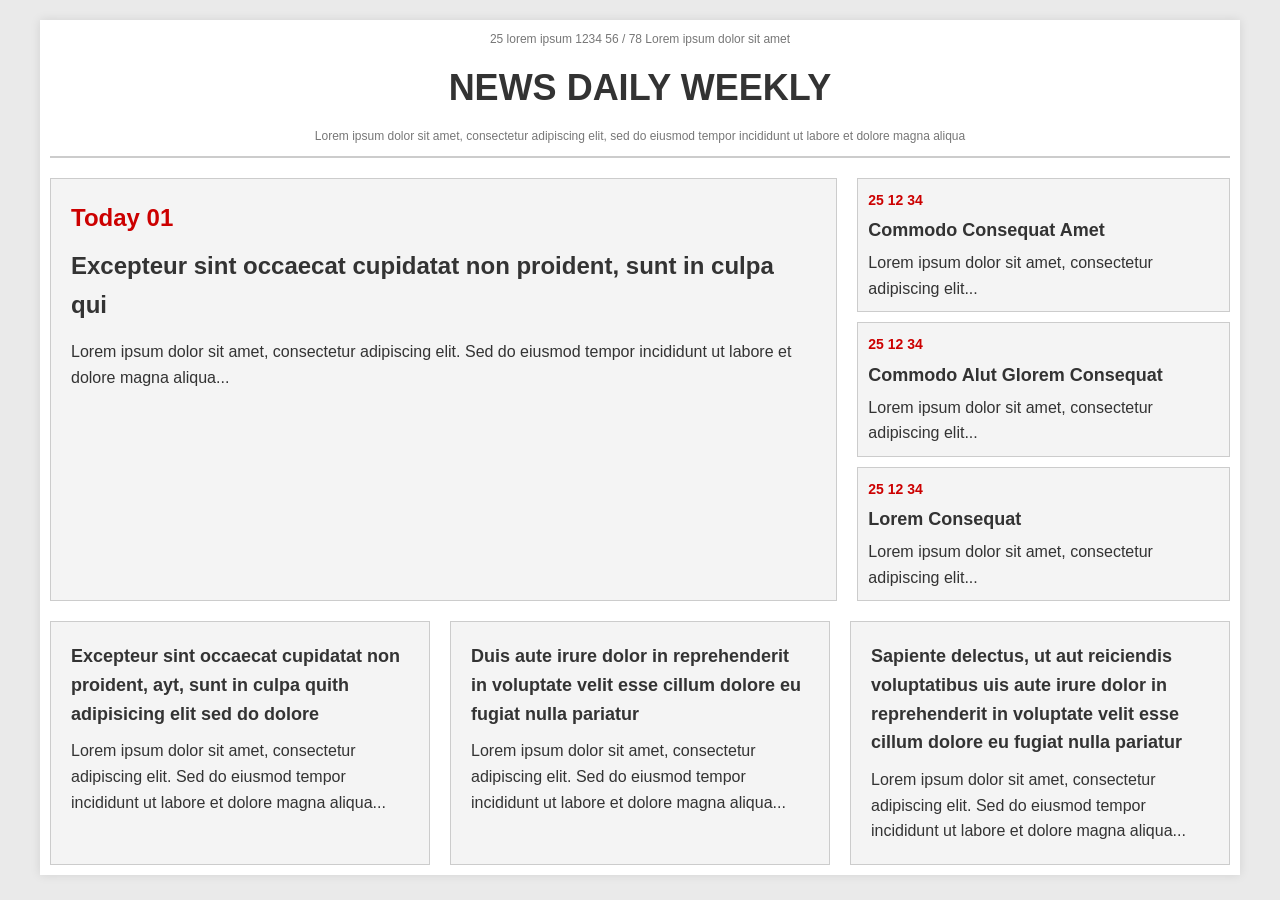
<file: day 11/task2/index.html>
<!DOCTYPE html>
<html lang="en">
<head>
    <meta charset="UTF-8">
    <meta name="viewport" content="width=device-width, initial-scale=1.0">
    <title>News Daily Weekly</title>
    <link rel="stylesheet" href="styles.css">
</head>
<body>
    <div class="container">
        <header class="header">
            <div class="header-top">
                <span>25 lorem ipsum 1234 56 / 78</span>
                <span>Lorem ipsum dolor sit amet</span>
            </div>
            <h1 class="title">NEWS DAILY WEEKLY</h1>
            <div class="header-bottom">
                <span>Lorem ipsum dolor sit amet, consectetur adipiscing elit, sed do eiusmod tempor incididunt ut labore et dolore magna aliqua</span>
            </div>
        </header>

        <section class="main-news">
            <article class="lead-article">
                <h2>Today 01</h2>
                <h3>Excepteur sint occaecat cupidatat non proident, sunt in culpa qui</h3>
                <p>Lorem ipsum dolor sit amet, consectetur adipiscing elit. Sed do eiusmod tempor incididunt ut labore et dolore magna aliqua...</p>
            </article>

            <div class="small-articles">
                <article class="small-article">
                    <h4>25 12 34</h4>
                    <h5>Commodo Consequat Amet</h5>
                    <p>Lorem ipsum dolor sit amet, consectetur adipiscing elit...</p>
                </article>
                <article class="small-article">
                    <h4>25 12 34</h4>
                    <h5>Commodo Alut Glorem Consequat</h5>
                    <p>Lorem ipsum dolor sit amet, consectetur adipiscing elit...</p>
                </article>
                <article class="small-article">
                    <h4>25 12 34</h4>
                    <h5>Lorem Consequat</h5>
                    <p>Lorem ipsum dolor sit amet, consectetur adipiscing elit...</p>
                </article>
            </div>
        </section>

        <section class="additional-news">
            <article>
                <h3>Excepteur sint occaecat cupidatat non proident, ayt, sunt in culpa quith adipisicing elit sed do dolore</h3>
                <p>Lorem ipsum dolor sit amet, consectetur adipiscing elit. Sed do eiusmod tempor incididunt ut labore et dolore magna aliqua...</p>
            </article>

            <article>
                <h3>Duis aute irure dolor in reprehenderit in voluptate velit esse cillum dolore eu fugiat nulla pariatur</h3>
                <p>Lorem ipsum dolor sit amet, consectetur adipiscing elit. Sed do eiusmod tempor incididunt ut labore et dolore magna aliqua...</p>
            </article>

            <article>
                <h3>Sapiente delectus, ut aut reiciendis voluptatibus uis aute irure dolor in reprehenderit in voluptate velit esse cillum dolore eu fugiat nulla pariatur</h3>
                <p>Lorem ipsum dolor sit amet, consectetur adipiscing elit. Sed do eiusmod tempor incididunt ut labore et dolore magna aliqua...</p>
            </article>
        </section>
    </div>
</body>
</html>
</file>
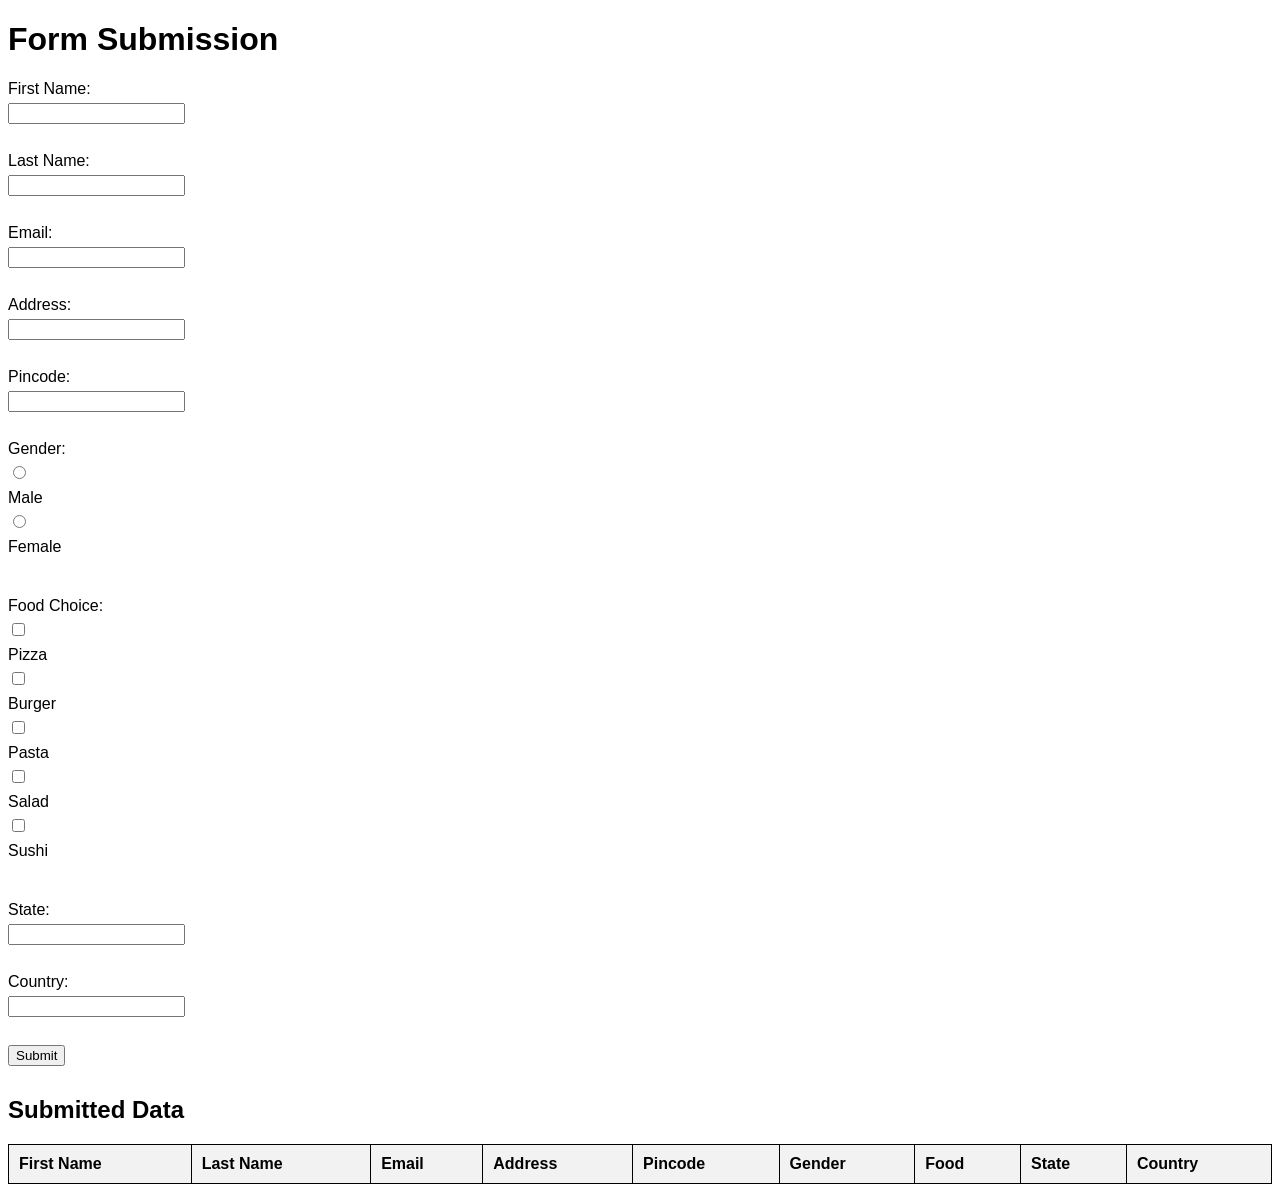
<file: Day6/dom.html>
<!DOCTYPE html>
<html lang="en">
<head>
    <meta charset="UTF-8">
    <meta name="viewport" content="width=device-width, initial-scale=1.0">
    <title>Form and Table</title>
    <link rel="stylesheet" href="styles.css">
</head>
<body>
    <h1>Form Submission</h1>
    <form id="userForm">
        <label for="firstName">First Name:</label>
        <input type="text" id="firstName" name="firstName" required><br><br>

        <label for="lastName">Last Name:</label>
        <input type="text" id="lastName" name="lastName" required><br><br>

        <label for="email">Email:</label>
        <input type="email" id="email" name="email" required><br><br>

        <label for="address">Address:</label>
        <input type="text" id="address" name="address" required><br><br>

        <label for="pincode">Pincode:</label>
        <input type="text" id="pincode" name="pincode" required><br><br>

        <label>Gender:</label>
        <input type="radio" id="male" name="gender" value="Male" required>
        <label for="male">Male</label>
        <input type="radio" id="female" name="gender" value="Female" required>
        <label for="female">Female</label><br><br>

        <label>Food Choice:</label>
        <input type="checkbox" id="pizza" name="food" value="Pizza">
        <label for="pizza">Pizza</label>
        <input type="checkbox" id="burger" name="food" value="Burger">
        <label for="burger">Burger</label>
        <input type="checkbox" id="pasta" name="food" value="Pasta">
        <label for="pasta">Pasta</label>
        <input type="checkbox" id="salad" name="food" value="Salad">
        <label for="salad">Salad</label>
        <input type="checkbox" id="sushi" name="food" value="Sushi">
        <label for="sushi">Sushi</label><br><br>

        <label for="state">State:</label>
        <input type="text" id="state" name="state" required><br><br>

        <label for="country">Country:</label>
        <input type="text" id="country" name="country" required><br><br>

        <input type="submit" value="Submit">
    </form>

    <h2>Submitted Data</h2>
    <table id="dataTable">
        <thead>
            <tr>
                <th>First Name</th>
                <th>Last Name</th>
                <th>Email</th>
                <th>Address</th>
                <th>Pincode</th>
                <th>Gender</th>
                <th>Food</th>
                <th>State</th>
                <th>Country</th>
            </tr>
        </thead>
        <tbody>
        </tbody>
    </table>

    <script src="script.js"></script>
</body>
</html>
</file>
<file: day 11/task2/styles.css>
* {
    margin: 0;
    padding: 0;
    box-sizing: border-box;
}

body {
    font-family: Arial, sans-serif;
    background-color: #eaeaea;
    color: #333;
    line-height: 1.6;
}

.container {
    max-width: 1200px;
    margin: 20px auto;
    padding: 10px;
    background-color: #fff;
    box-shadow: 0 0 10px rgba(0, 0, 0, 0.1);
}

.header {
    text-align: center;
    border-bottom: 2px solid #ccc;
    padding-bottom: 10px;
    margin-bottom: 20px;
}

.header-top, .header-bottom {
    font-size: 12px;
    color: #777;
}

.title {
    font-size: 36px;
    margin: 10px 0;
}

.main-news {
    display: flex;
    flex-wrap: wrap;
    gap: 20px;
    margin-bottom: 20px;
}

.lead-article {
    flex: 2;
    background-color: #f4f4f4;
    padding: 20px;
    border: 1px solid #ccc;
}

.lead-article h2 {
    color: #c00;
    margin-bottom: 10px;
}

.lead-article h3 {
    font-size: 24px;
    margin-bottom: 15px;
}

.small-articles {
    flex: 1;
    display: flex;
    flex-direction: column;
    gap: 10px;
}

.small-article {
    background-color: #f4f4f4;
    padding: 10px;
    border: 1px solid #ccc;
}

.small-article h4 {
    color: #c00;
    font-size: 14px;
}

.small-article h5 {
    font-size: 18px;
    margin: 5px 0;
}

.additional-news {
    display: grid;
    grid-template-columns: 1fr 1fr 1fr;
    gap: 20px;
}

.additional-news article {
    background-color: #f4f4f4;
    padding: 20px;
    border: 1px solid #ccc;
}

.additional-news h3 {
    font-size: 18px;
    margin-bottom: 10px;
}

/* Responsive Design */
@media screen and (max-width: 768px) {
    .main-news {
        flex-direction: column;
    }

    .additional-news {
        grid-template-columns: 1fr;
    }
}
</file>
<file: Day6/styles.css>
body {
    font-family: Arial, sans-serif;
}

form {
    margin-bottom: 20px;
}

label {
    display: block;
    margin-bottom: 5px;
}

input[type="text"], input[type="email"], input[type="radio"], input[type="checkbox"], input[type="submit"] {
    margin-bottom: 10px;
}

table {
    width: 100%;
    border-collapse: collapse;
}

table, th, td {
    border: 1px solid black;
}

th, td {
    padding: 10px;
    text-align: left;
}

th {
    background-color: #f2f2f2;
}
</file>
